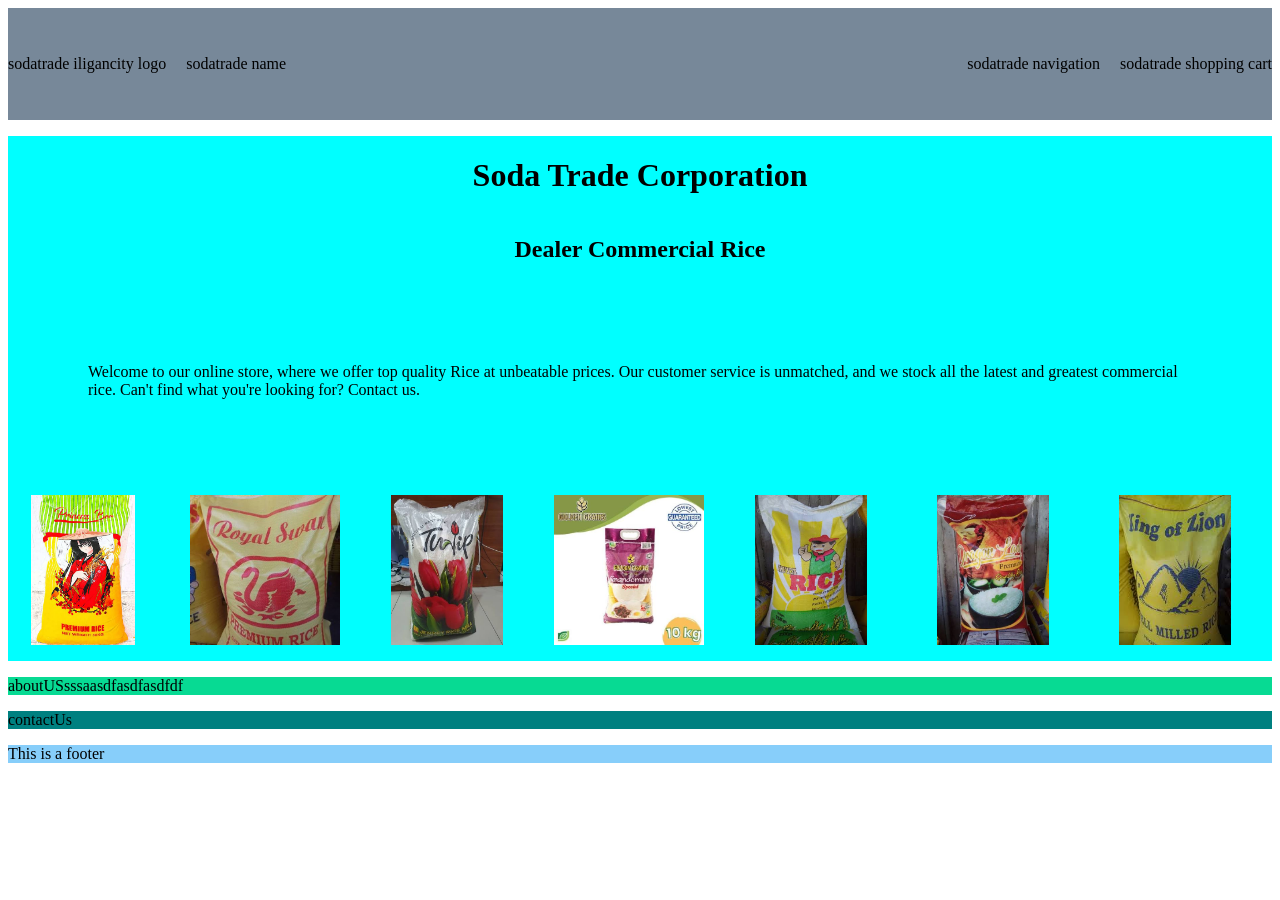
<file: sodaTradeWebsite/index.html>
<!DOCTYPE html>
<html>
    <head>
        <link rel="stylesheet" href="sodaTrade.css">

    </head>
    

    <body>
        <header>
            <div class="sodaTradeHeader1">
                <div>
                    <div>
                        sodatrade iligancity logo
                    </div>

                    <div>
                        sodatrade name
                    </div>
                </div>


                <div>
                    <div>
                        sodatrade navigation
                    </div>

                    <div>
                        sodatrade shopping cart
                    </div>
                </div>
            </div>
        </header>

        
        <main>

            <div class="frontBody1">

                <div class="frontLine1">

                    <div class="line1">

                        <h1>Soda Trade Corporation</h1>
                        <h2>Dealer Commercial Rice</h2>

                        <p>
                            Welcome to our online store, where we offer top quality Rice at unbeatable prices. Our customer service is unmatched, and we stock all the latest and greatest commercial rice. Can't find what you're looking for? Contact us.
                        </p>
                    </div>

                    
                    <div class="pictureMotion">
                        <img src="princessBea.jpg">
                        <img src="royalSwan.jpg">
                        <img src="tulips.jpg">
                        <img src="sweetRice.jpg">
                        <img src="kuyaRice.jpg">
                        <img src="dragonLady.jpg">
                        <img src="KingOfZion.jpg">
                        <img src="deliciousRice.jpg">
                    </div>

                </div>



            </div>

            

            <div class="aboutUs1">
                aboutUSsssaasdfasdfasdfdf
            </div>

            <div class="contactUs1">
                contactUs
            </div>

        </main>

        <footer>
            <div class="frontFooter1">
                This is a footer
            </div>
        </footer>

        <script src="sodaTradeImgAnimation.js"></script>
    </body>


</html>
</file>
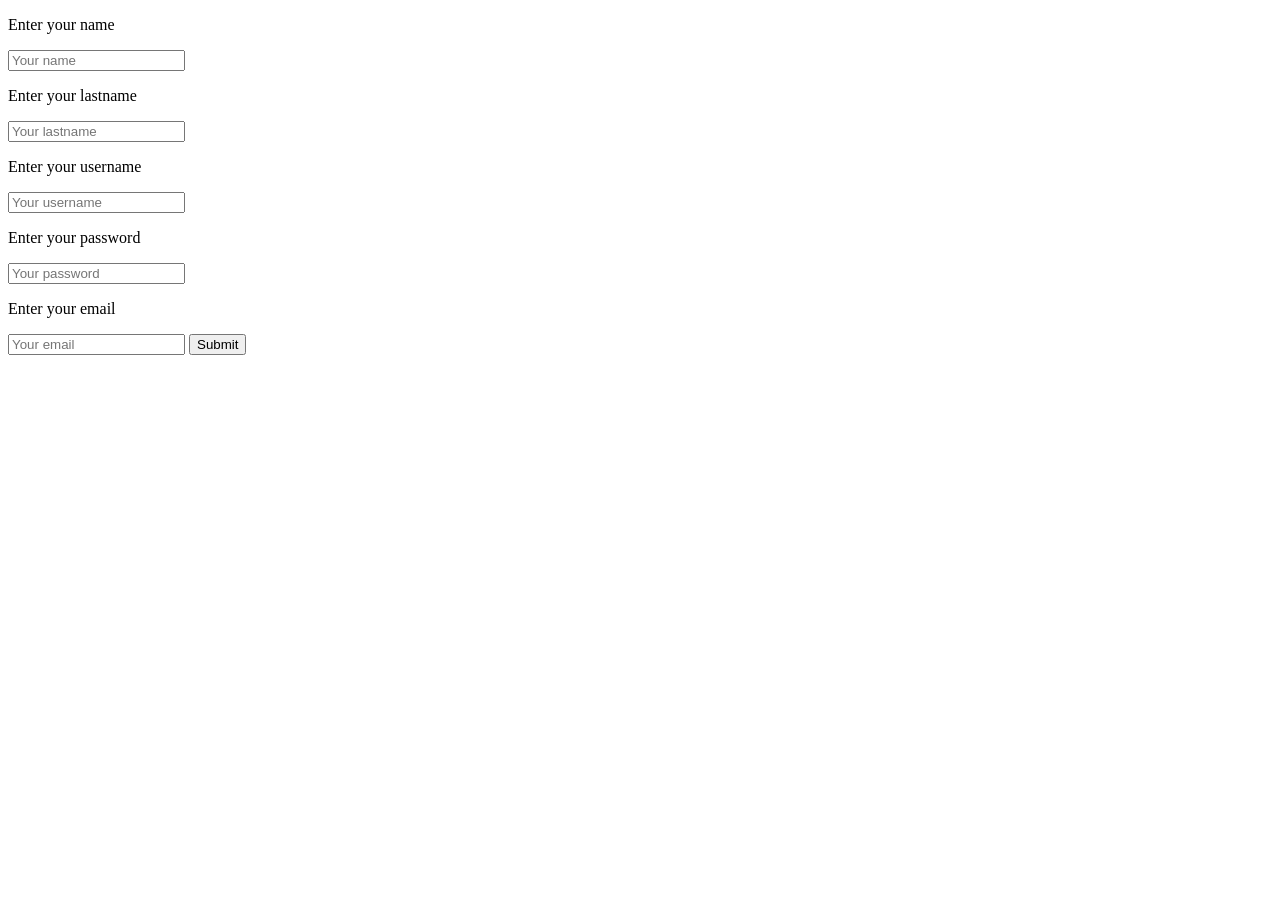
<file: newUser.html>
<!DOCTYPE html>
<html>
    <head></head>
    <body>
        <div>
            <form id="signUpForm">
                <div>
                    <p>Enter your name</p>
                    <input type="text" id="firstName" placeholder="Your name">

                    <p>Enter your lastname</p>
                    <input type="text" id="lastName" placeholder="Your lastname">

                    <p>Enter your username</p>
                    <input type="text" id="username" placeholder="Your username">

                    <p>Enter your password</p>
                    <input type="password" id="password" placeholder="Your password">

                    <p>Enter your email</p>
                    <input type="email" id="email" placeholder="Your email">

                    <button type="submit">
                        Submit
                    </button>
                </div>
            </form>

            <p id="signUpMessage"></p>
        </div>

        <script src="authJS.js"></script>
    </body>
</html>
</file>
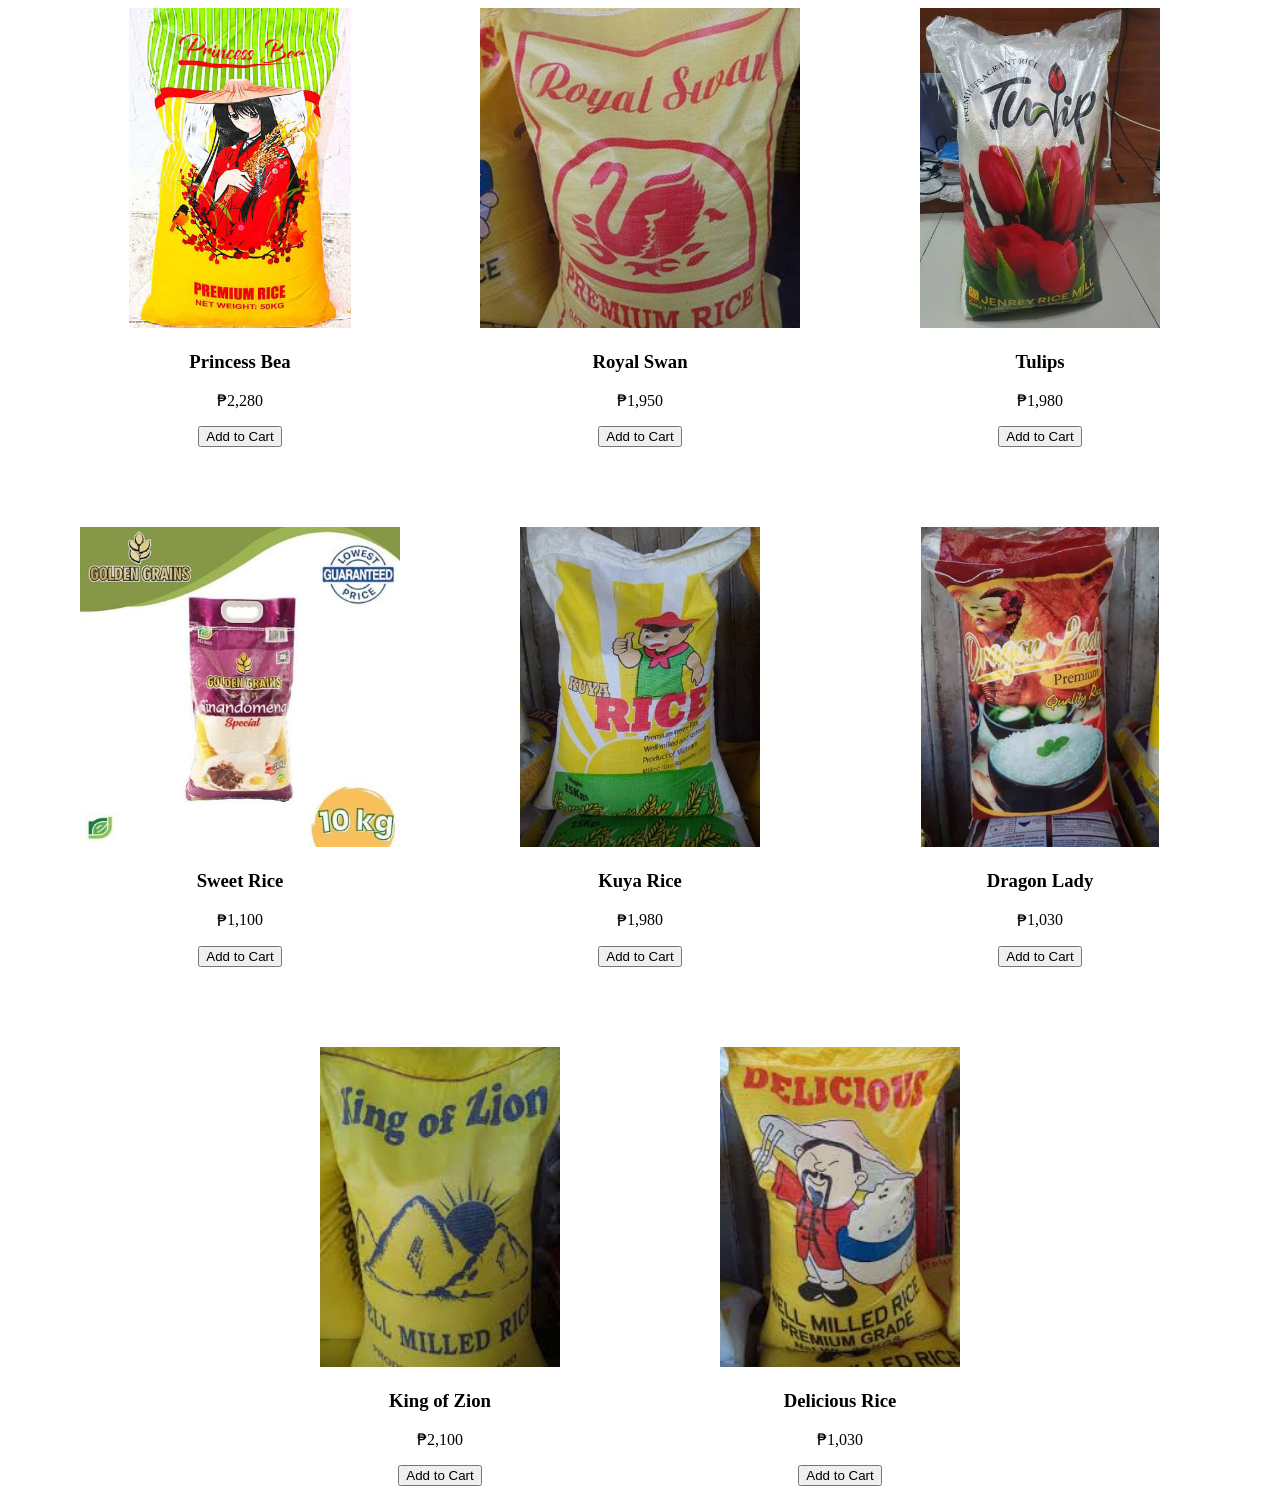
<file: productHTML.html>
<!DOCTYPE html>
<html>
    <head>
        <link rel="stylesheet" href="productCSS.css">
    </head>
    <body>
        <header></header>


        <div class="productCards"></div>
        


    <footer></footer>

        <script src="productJS.js"></script>
    </body>
</html>
</file>
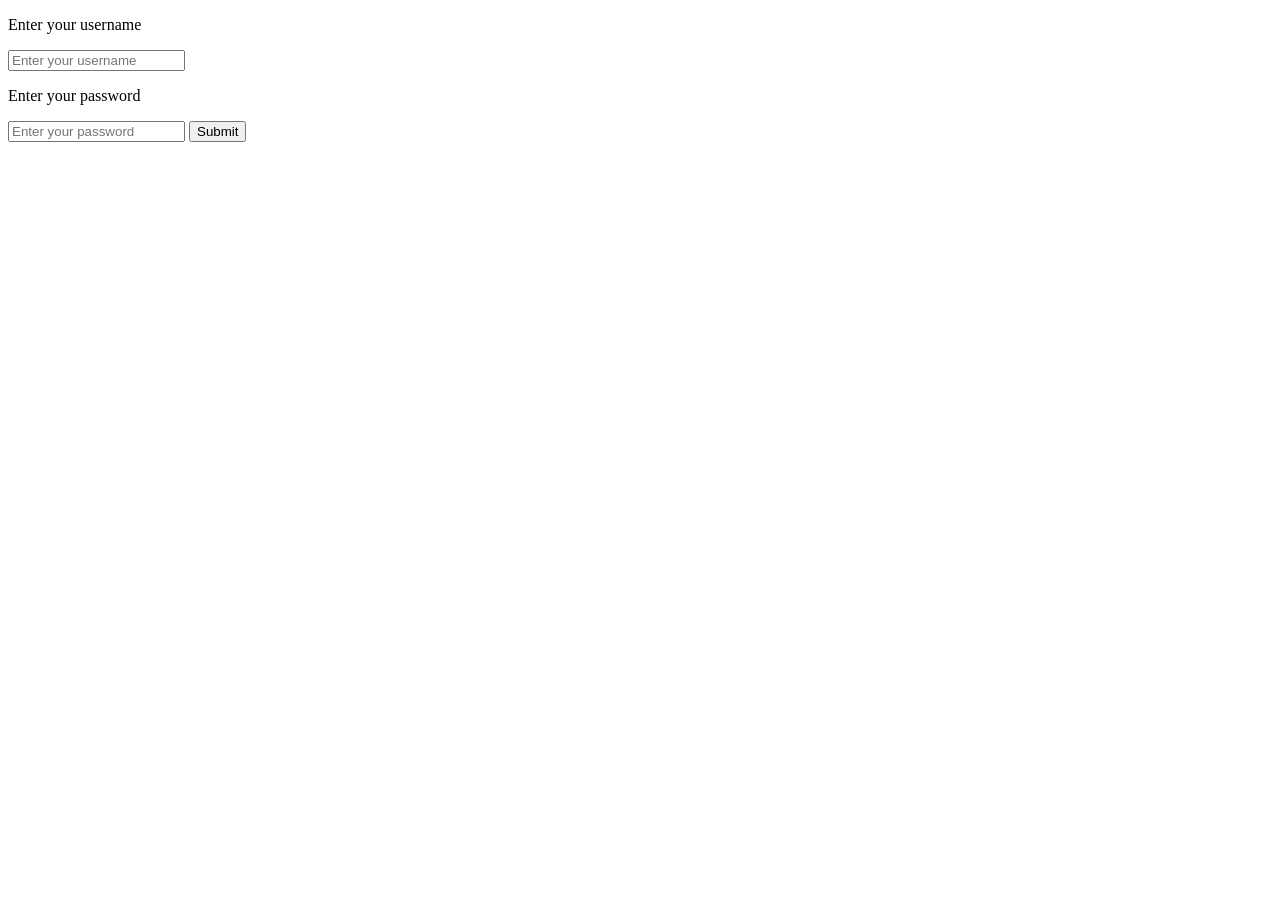
<file: userLogin.html>
<!DOCTYPE html>
<html>
    <head></head>
    <body>
        <div>
            <form id="loginForm">
                <div>
                    <p>Enter your username</p>
                    <input type="text" id="username" placeholder="Enter your username">

                    <p>Enter your password</p>
                    <input type="password" id="password" placeholder="Enter your password">

                    <button type="submit">
                        Submit
                    </button>
                </div>
            </form>

            <p id="loginMessage"></p>


        </div>

        <script src="authJS.js"></script>
    </body>
</html>
</file>
<file: sodaTradeWebsite/sodaTrade.css>
.sodaTradeHeader1 {
    display: flex;
    flex-direction: row;
    justify-content: space-between;
    background-color: lightslategray;
    height: 7rem;
    align-items: center;
    margin-bottom: 1rem;
}

.sodaTradeHeader1 > div {
    display: flex;
    gap: 20px;
}

/* FRONT BODY */

.frontBody1 {
    background-color: aqua;
    margin-bottom: 1rem;
    overflow: hidden;
}

.frontLine1 > .line1 {
    display: flex;
    flex-direction: column;
    justify-content: center;
    align-items: center;
}

.line1 > p {
    margin: 5rem;
}

.line1 {
    margin-bottom: 1rem;
}

.pictureMotion {
    margin-bottom: 1rem;
    display: flex;
    flex-direction: row;
    width: 100%;
    overflow: hidden;
    gap: 2rem;
}

.pictureMotion img {
    width: 12rem;
    height: 12rem;
    object-fit: contain;
    flex-shrink: 0;
}

.aboutUs1 {
    background-color: rgb(7, 218, 147);
    margin-bottom: 1rem;
}

.contactUs1 {
    background-color: rgb(0, 128, 128);
    margin-bottom: 1rem;
}

/* FRONT FOOTER */

.frontFooter1 {
    background-color: lightskyblue;
}
</file>
<file: productCSS.css>
.productContainer {
    display: flex;
    align-items: center;
    justify-content: center;
}

.productCards {
    display: flex;
    flex-direction: row;
    flex-wrap: wrap;
    gap: 5rem;
    justify-content: center;
}

.productCards img {
    width: 20rem;
    height: 20rem;
    object-fit: contain;
}

.addToCartBtn {
    display: flex;
    flex-direction: row;
    justify-content: center;
    align-items: center;
}

.productCards h3,
.productCards p {
    display: flex;
    align-items: center;
    justify-content: center;
}

.productGrids {
    display: flex;
    flex-direction: row;
   margin: 3rem;
}

/* FOR PRODUCT INCREMENT AND DECREMENT */

.qtyStepper {
    display: inline-flex;
    align-items: center;
    gap: 0.5rem;
    border: 1px solid #ccc;
    border-radius: 4px;
    padding: 0.2rem 0.5rem;
}

.qtyStepper button {
    border: none;
    background: #eee;
    width: 24px;
    height: 24px;
    border-radius: 4px;
    cursor: pointer;
    font-size: 1rem;
}

.qtyStepper button:hover {
    background: #ddd;
}
</file>
